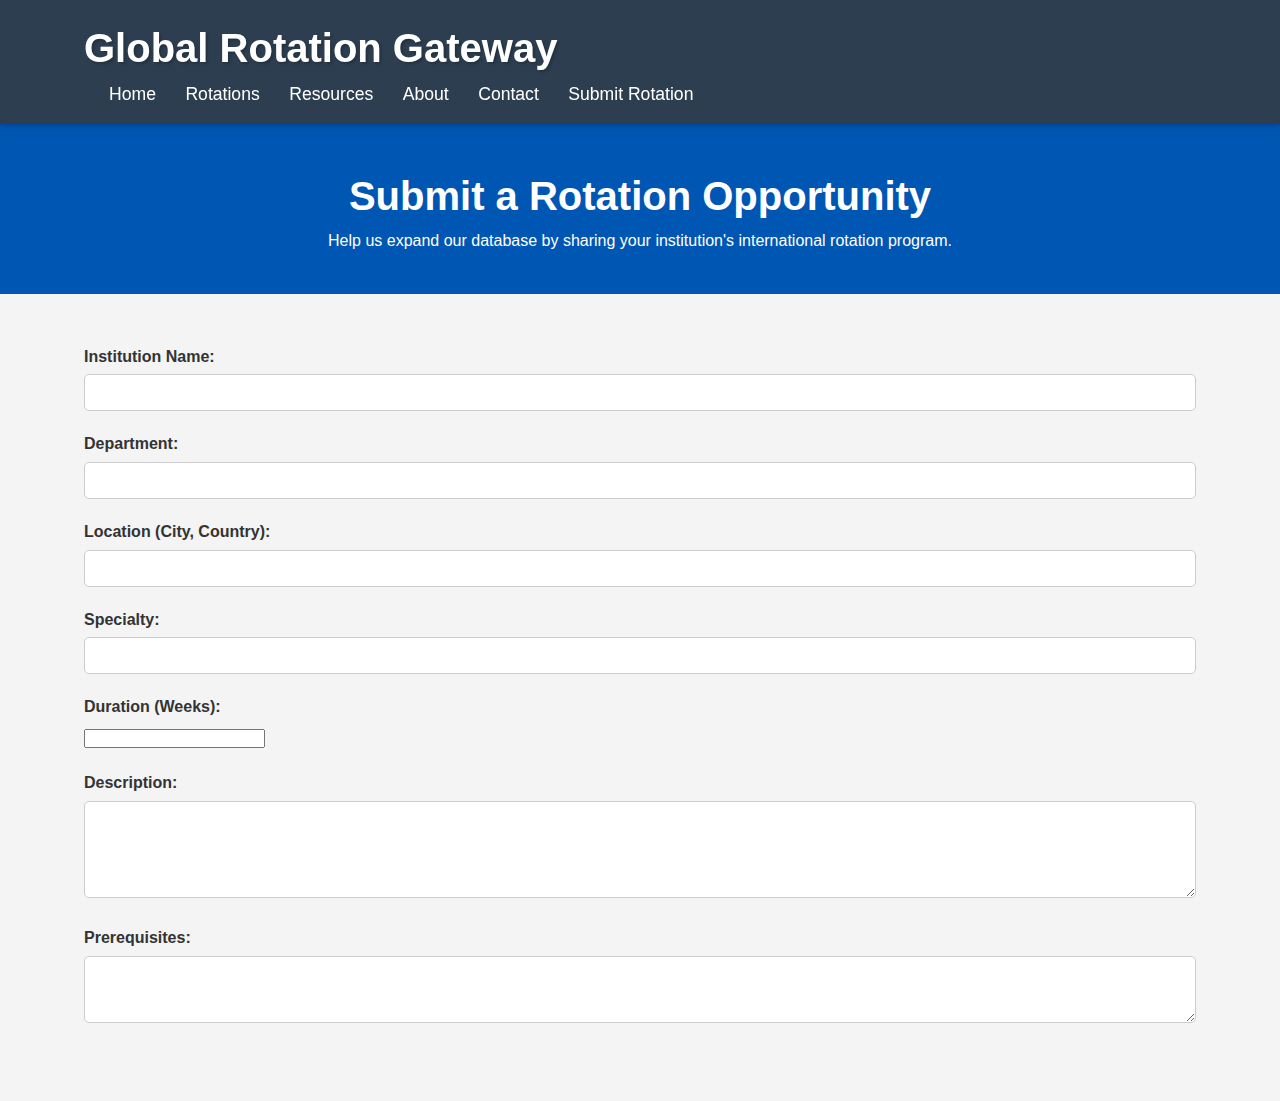
<file: submit.html>
<!DOCTYPE html>
<html lang="en">
<head>
    <meta charset="UTF-8">
    <meta name="viewport" content="width=device-width, initial-scale=1.0">
    <title>Global Rotation Gateway - Submit Rotation</title>
    <link rel="stylesheet" href="styles.css">
</head>
<body>
    <header>
        <div class="container">
            <h1><a href="index.html" style="color: inherit; text-decoration: none;">Global Rotation Gateway</a></h1>
            <nav>
                <ul>
                    <li><a href="index.html">Home</a></li>
                    <li><a href="rotations.html">Rotations</a></li>
                    <li><a href="resources.html">Resources</a></li>
                    <li><a href="about.html">About</a></li>
                    <li><a href="contact.html">Contact</a></li>
                    <li><a href="submit.html">Submit Rotation</a></li>
                </ul>
            </nav>
        </div>
    </header>

    <section class="page-header">
        <div class="container">
            <h2>Submit a Rotation Opportunity</h2>
            <p>Help us expand our database by sharing your institution's international rotation program.</p>
        </div>
    </section>

    <section class="submission-form">
        <div class="container">
            <form action="#" method="post">
                <div class="form-group">
                    <label for="institution">Institution Name:</label>
                    <input type="text" id="institution" name="institution" required>
                </div>
                <div class="form-group">
                    <label for="department">Department:</label>
                    <input type="text" id="department" name="department" required>
                </div>
                <div class="form-group">
                    <label for="location">Location (City, Country):</label>
                    <input type="text" id="location" name="location" required>
                </div>
                <div class="form-group">
                    <label for="specialty">Specialty:</label>
                    <input type="text" id="specialty" name="specialty" required>
                </div>
                <div class="form-group">
                    <label for="duration">Duration (Weeks):</label>
                    <input type="number" id="duration" name="duration" required>
                </div>
                <div class="form-group">
                    <label for="description">Description:</label>
                    <textarea id="description" name="description" rows="5" required></textarea>
                </div>
                <div class="form-group">
                    <label for="prerequisites">Prerequisites:</label>
                    <textarea id="prerequisites" name="prerequisites" rows="3"></textarea>
                </div>
                <div class="form-group">
                    <label for="application
</file>
<file: styles.css>
/* Basic Reset */
* {
    margin: 0;
    padding: 0;
    box-sizing: border-box;
}

body {
    font-family: 'Segoe UI', Tahoma, Geneva, Verdana, sans-serif; /* Updated font for modern look */
    line-height: 1.6;
    background-color: #f4f4f4;
    color: #333;
}

/* Container */
.container {
    width: 90%; /* Increased width for better spacing */
    max-width: 1300px; /* Increased max-width for larger screens */
    margin: 0 auto;
    padding: 0 20px;
}

/* Header */
header {
    background-color: #2c3e50; /* Darker shade of blue */
    color: #fff;
    padding: 1rem 0;
    position: sticky;
    top: 0;
    z-index: 100;
    box-shadow: 0 2px 5px rgba(0, 0, 0, 0.2); /* Added a subtle shadow */
}

header h1 {
    font-size: 2.5rem;
    font-weight: 700;
    text-shadow: 2px 2px 3px rgba(0, 0, 0, 0.2); /* Text shadow for title */
}

header nav ul {
    list-style: none;
}

header nav ul li {
    display: inline;
    margin-left: 25px; /* Increased spacing */
}

header nav ul li a {
    color: #fff;
    text-decoration: none;
    font-size: 1.1rem;
    transition: color 0.3s ease; /* Smooth color transition on hover */
}

header nav ul li a:hover {
    color: #f0f0f0; /* Lighter color on hover */
}

/* Hero Section */
.hero {
    background: url('images/placeholder_hero.jpg') no-repeat center center/cover;
    color: #fff;
    text-align: center;
    padding: 120px 0; /* Increased padding */
    position: relative; /* For overlay */
}

/* Overlay for Hero */
.hero::before {
    content: '';
    position: absolute;
    top: 0;
    left: 0;
    width: 100%;
    height: 100%;
    background-color: rgba(0, 0, 0, 0.5); /* Dark overlay */
    z-index: 1;
}

.hero > .container {
    position: relative; /* Ensure content is above overlay */
    z-index: 2;
}

.hero h2 {
    font-size: 3.5rem; /* Increased font size */
    margin-bottom: 20px;
    text-shadow: 2px 2px 3px rgba(0, 0, 0, 0.5); /* Text shadow */
}

.hero p {
    font-size: 1.5rem; /* Increased font size */
    margin-bottom: 30px;
    text-shadow: 1px 1px 2px rgba(0, 0, 0, 0.5); /* Text shadow */
}

.cta-button {
    display: inline-block;
    background-color: #e74c3c; /* Changed to a more vibrant color */
    color: #fff;
    padding: 15px 30px;
    text-decoration: none;
    border-radius: 8px; /* Rounded corners */
    font-size: 1.2rem;
    transition: background-color 0.3s ease, box-shadow 0.3s ease; /* Smooth transition */
    box-shadow: 0 4px 8px rgba(0, 0, 0, 0.2); /* Subtle shadow */
}

.cta-button:hover {
    background-color: #c0392b; /* Darker shade on hover */
    box-shadow: 0 2px 4px rgba(0, 0, 0, 0.3); /* Smaller shadow on hover */
}

/* Features Section */
.features {
    padding: 60px 0; /* Increased padding */
    background-color: #fff;
}

.feature {
    text-align: center;
    margin-bottom: 40px;
    padding: 0 20px; /* Added horizontal padding */
}

.feature img {
    width: 100px;
    height: 100px;
    margin-bottom: 20px;
}

.feature h3 {
    font-size: 1.8rem;
    margin-bottom: 15px;
    color: #2c3e50; /* Dark blue color */
}

.feature p {
    font-size: 1.1rem;
}

/* Testimonials Section */
.testimonials {
    background-color: #f0f0f0;
    padding: 60px 0; /* Increased padding */
}

.testimonials h2 {
    text-align: center;
    font-size: 2.5rem;
    margin-bottom: 40px;
    color: #2c3e50; /* Dark blue color */
}

.testimonial {
    background-color: #fff;
    padding: 30px;
    margin-bottom: 30px;
    border-radius: 8px; /* Rounded corners */
    box-shadow: 0 2px 5px rgba(0, 0, 0, 0.1);
    border-left: 5px solid #e74c3c; /* Colored bar on the left */
}

.testimonial p {
    font-size: 1.1rem;
    line-height: 1.7;
}

.testimonial p:before {
    content: '“';
    font-size: 2rem;
    color: #e74c3c;
    margin-right: 5px;
}

.testimonial p:after {
    content: '”';
    font-size: 2rem;
    color: #e74c3c;
    margin-left: 5px;
}
/* ... other sections ... */

/* Page Header */
.page-header {
    background-color: #0056b3; /* Updated to match header */
    color: #fff;
    padding: 40px 0;
    text-align: center;
}

.page-header h2 {
    font-size: 2.5rem;
}

/* Filters Section */
.filters {
    background-color: #fff;
    padding: 30px 0;
    border-bottom: 1px solid #ddd;
}

.filter-group {
    margin-bottom: 20px;
}

.filter-group label {
    display: block;
    margin-bottom: 5px;
    font-weight: bold;
}

.filter-group select,
.filter-group input[type="number"] {
    width: 100%;
    padding: 10px;
    border: 1px solid #ccc;
    border-radius: 5px;
}

.filters button {
    background-color: #0056b3; /* Updated to match header */
    color: #fff;
    border: none;
    padding: 10px 20px;
    border-radius: 5px;
    cursor: pointer;
    margin-right: 10px;
}

.filters button:hover {
    background-color: #003d82; /* Updated to a darker shade of blue */
}

/* Rotation Listings Section */
.rotation-listings {
    padding: 50px 0;
}

.rotation-listings ul {
    list-style: none;
}

.rotation-listings li {
    background-color: #fff;
    padding: 20px;
    margin-bottom: 20px;
    border-radius: 5px;
    box-shadow: 0 2px 5px rgba(0, 0, 0, 0.1);
}

/* Resources Section */
.resources {
    padding: 50px 0;
}

.resource-category {
    margin-bottom: 40px;
}

.resource-category h3 {
    font-size: 1.8rem;
    margin-bottom: 20px;
    color: #0056b3;
}

.resource-category ul {
    list-style: disc;
    margin-left: 30px;
}

.resource-category li {
    margin-bottom: 10px;
}

.resource-category li a {
    color: #333;
    text-decoration: none;
}

.resource-category li a:hover {
    text-decoration: underline;
}

/* About Content Section */
.about-content {
    padding: 50px 0;
    line-height: 1.8;
}

.about-content h3 {
    font-size: 2rem;
    margin-bottom: 20px;
    color: #0056b3;
}

.about-content p {
    margin-bottom: 20px;
    font-size: 1.1rem;
}

/* Contact Form Section */
.contact-form {
    padding: 50px 0;
}

.contact-form h3 {
    font-size: 2rem;
    margin-bottom: 20px;
    color: #0056b3;
}

.contact-form p {
    margin-bottom: 30px;
    font-size: 1.1rem;
}

.form-group {
    margin-bottom: 20px;
}

.form-group label {
    display: block;
    margin-bottom: 5px;
    font-weight: bold;
}

.form-group input[type="text"],
.form-group input[type="email"],
.form-group textarea {
    width: 100%;
    padding: 10px;
    border: 1px solid #ccc;
    border-radius: 5px;
}

.contact-form button {
    background-color: #0056b3;
    color: #fff;
    border: none;
    padding: 10px 20px;
    border-radius: 5px;
    cursor: pointer;
}

.contact-form button:hover {
    background-color: #003d82;
}

/* Submission Form Section */
.submission-form {
    padding: 50px 0;
}

.submission-form h3 {
    font-size: 2rem;
    margin-bottom: 20px;
    color: #0056b3;
}

.submission-form p {
    margin-bottom: 30px;
    font-size: 1.1rem;
}

/* Footer */
footer {
    background-color: #2c3e50; /* Updated to match header */
    color: #fff;
    text-align: center;
    padding: 20px 0;
}
</file>
